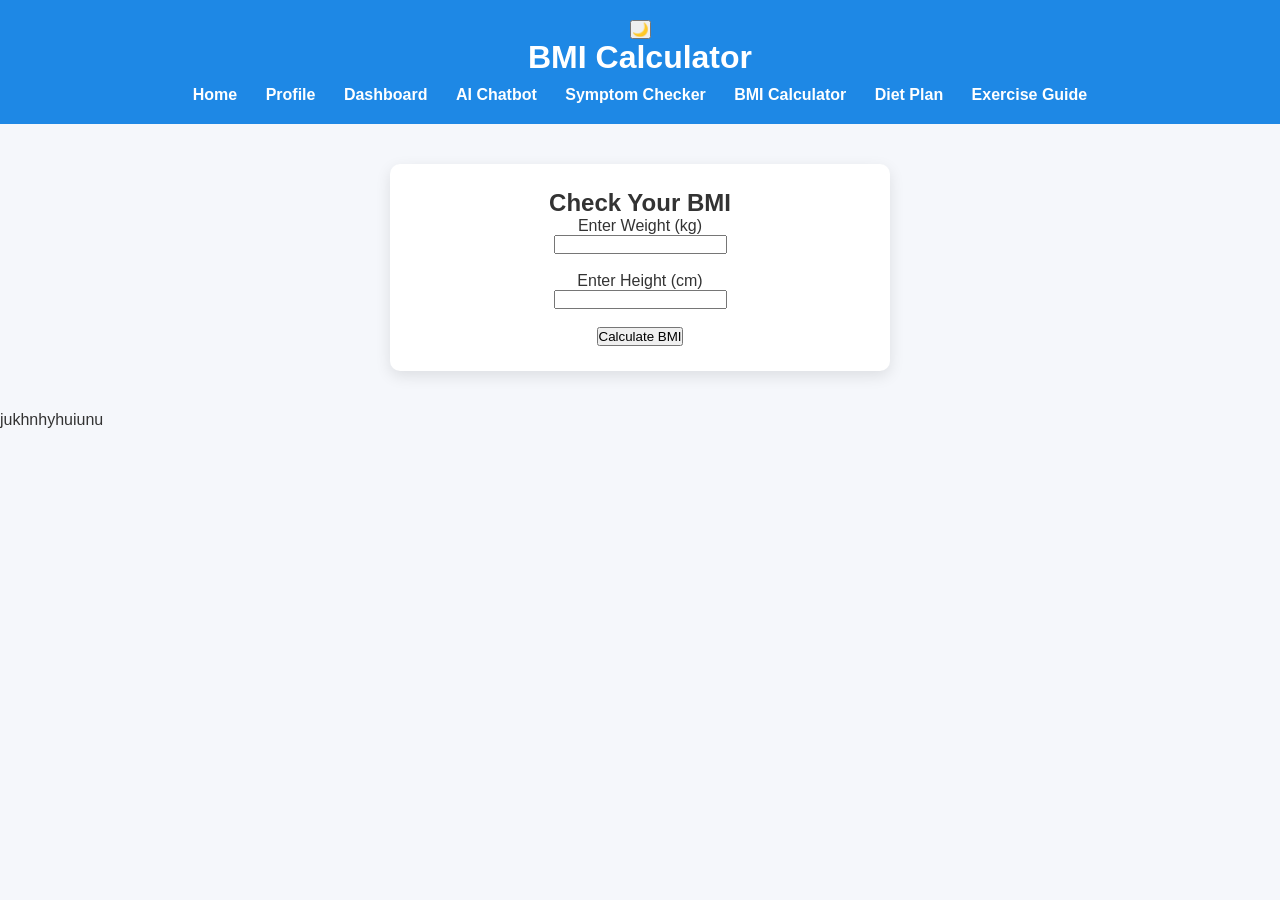
<file: bmi.html>
<!DOCTYPE html>
<html>

<head>
<meta name="viewport" content="width=device-width, initial-scale=1.0">
<title>BMI Calculator</title>
<link rel="stylesheet" href="style.css">

</head>

<body>

<header>
<button onclick="toggleDarkMode()" class="dark-toggle">🌙</button>
<h1>BMI Calculator</h1>

<nav>
<a href="index.html">Home</a>
<a href="profile.html">Profile</a>
<a href="dashboard.html">Dashboard</a>
<a href="chatbot.html">AI Chatbot</a>
<a href="symptom.html">Symptom Checker</a>
<a href="bmi.html">BMI Calculator</a>
<a href="diet.html">Diet Plan</a>
<a href="exercise.html">Exercise Guide</a>
</nav>

</header>

<div class="bmi-container">

<h2>Check Your BMI</h2>

<label>Enter Weight (kg)</label><br>
<input type="number" id="weight"><br><br>

<label>Enter Height (cm)</label><br>
<input type="number" id="height"><br><br>

<button onclick="calculateBMI()">Calculate BMI</button>

<h3 id="bmiResult"></h3>

</div>
jukhnhyhuiunu
<script src="script.js"></script>

</body>

</html>
</file>
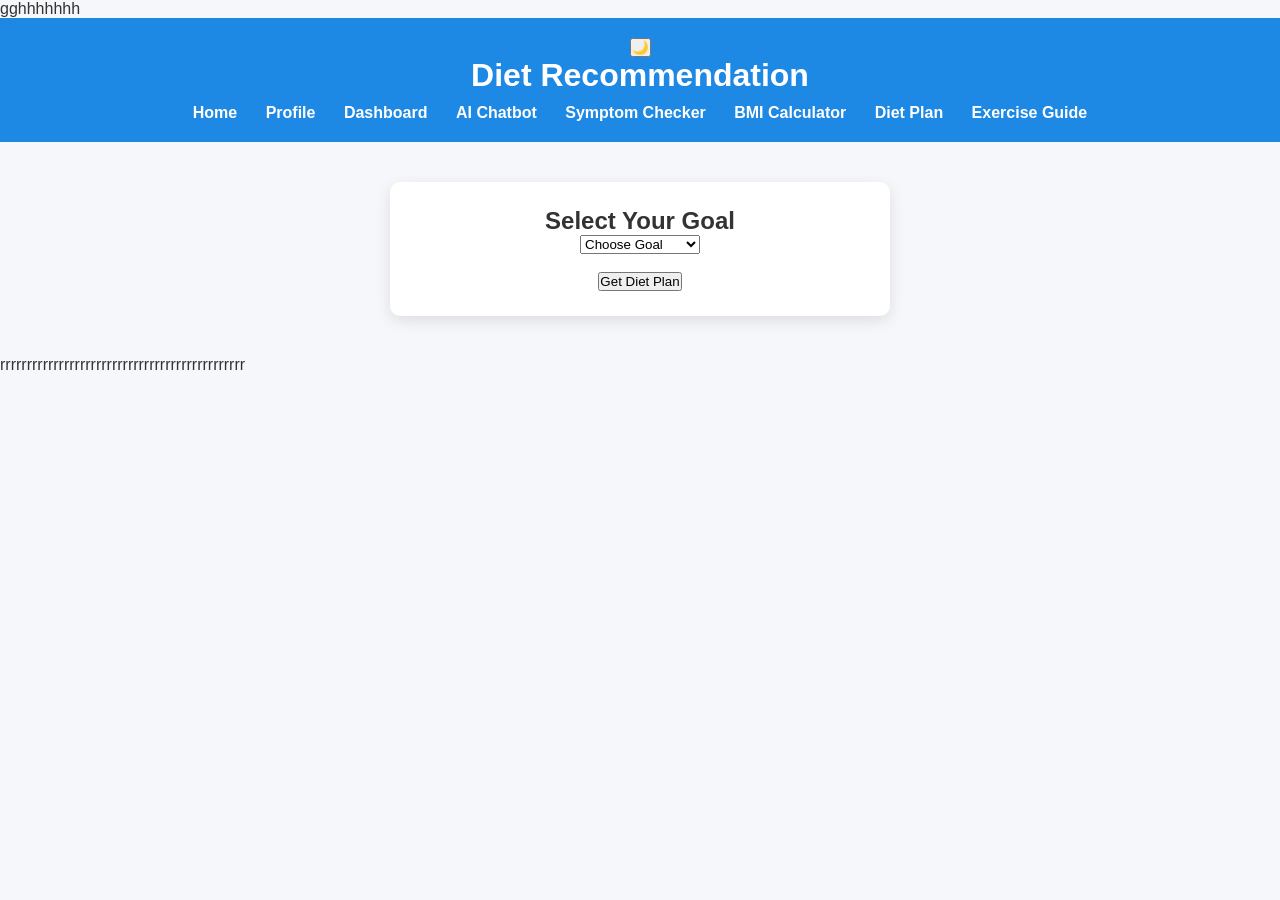
<file: diet.html>
<!DOCTYPE html>
<html>
gghhhhhhh
<head>
<meta name="viewport" content="width=device-width, initial-scale=1.0">
<title>Diet Recommendation</title>
<link rel="stylesheet" href="style.css">

</head>

<body>

<header>
<button onclick="toggleDarkMode()" class="dark-toggle">🌙</button>
<h1>Diet Recommendation</h1>

<nav>
<a href="index.html">Home</a>
<a href="profile.html">Profile</a>
<a href="dashboard.html">Dashboard</a>
<a href="chatbot.html">AI Chatbot</a>
<a href="symptom.html">Symptom Checker</a>
<a href="bmi.html">BMI Calculator</a>
<a href="diet.html">Diet Plan</a>
<a href="exercise.html">Exercise Guide</a>
</nav>
</header>

<div class="diet-container">

<h2>Select Your Goal</h2>

<select id="dietGoal">

<option value="">Choose Goal</option>
<option value="weightloss">Weight Loss</option>
<option value="muscle">Muscle Gain</option>
<option value="healthy">Healthy Lifestyle</option>

</select>

<br><br>

<button onclick="generateDiet()">Get Diet Plan</button>

<h3 id="dietResult"></h3>

</div>

<script src="script.js"></script>

</body>
rrrrrrrrrrrrrrrrrrrrrrrrrrrrrrrrrrrrrrrrrrrrrr
</html>
</file>
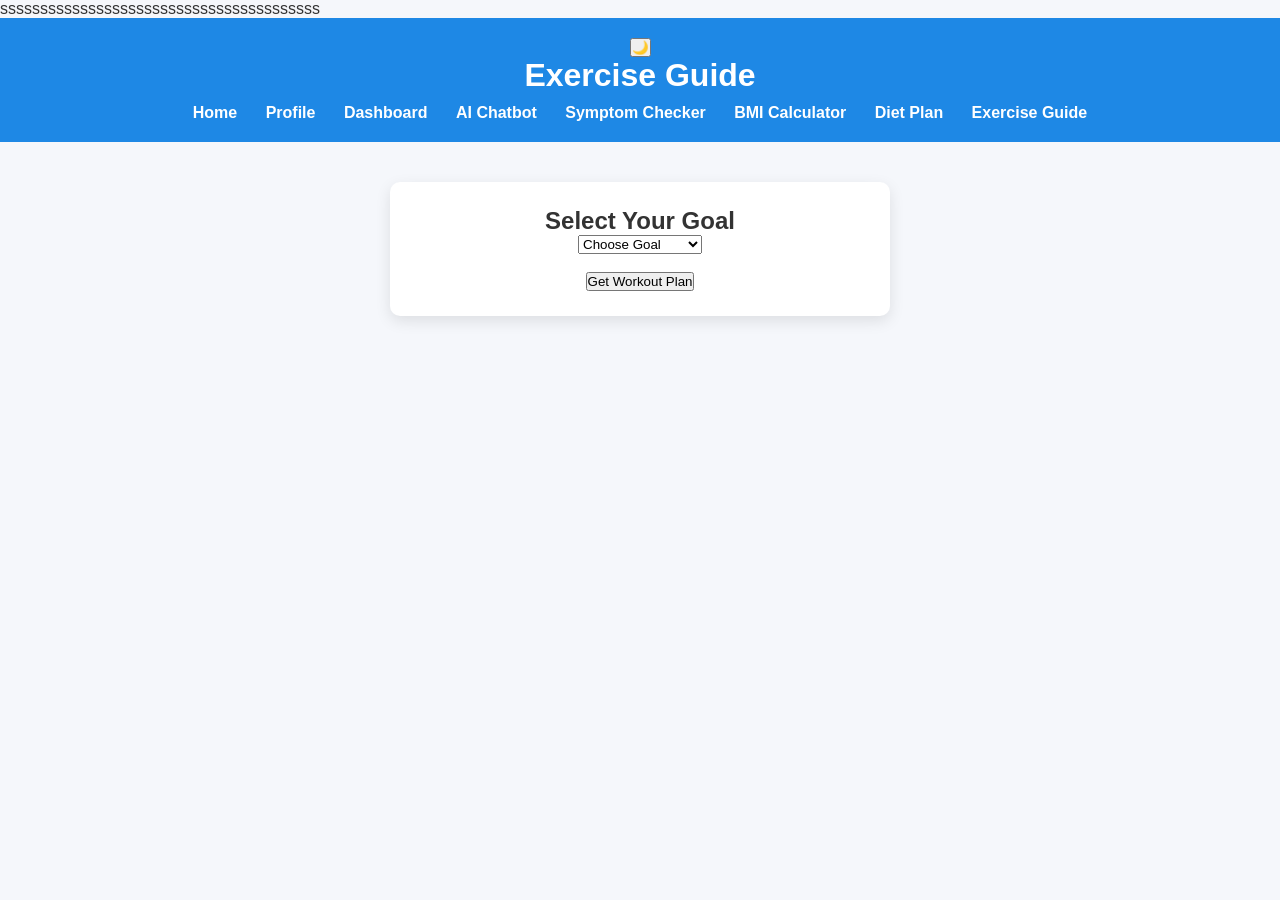
<file: exercise.html>
<!DOCTYPE html>
<html>
ssssssssssssssssssssssssssssssssssssssss
<head>
<meta name="viewport" content="width=device-width, initial-scale=1.0">
<title>Exercise Guide</title>
<link rel="stylesheet" href="style.css">

</head>

<body>

<header>
<button onclick="toggleDarkMode()" class="dark-toggle">🌙</button>
<h1>Exercise Guide</h1>

<nav>
<a href="index.html">Home</a>
<a href="profile.html">Profile</a>
<a href="dashboard.html">Dashboard</a>
<a href="chatbot.html">AI Chatbot</a>
<a href="symptom.html">Symptom Checker</a>
<a href="bmi.html">BMI Calculator</a>
<a href="diet.html">Diet Plan</a>
<a href="exercise.html">Exercise Guide</a>
</nav>
</header>

<div class="exercise-container">

<h2>Select Your Goal</h2>

<select id="exerciseGoal">

<option value="">Choose Goal</option>
<option value="weightloss">Weight Loss</option>
<option value="fitness">General Fitness</option>
<option value="strength">Strength Training</option>

</select>

<br><br>

<button onclick="generateExercise()">Get Workout Plan</button>

<h3 id="exerciseResult"></h3>

</div>

<script src="script.js"></script>

</body>

</html>
</file>
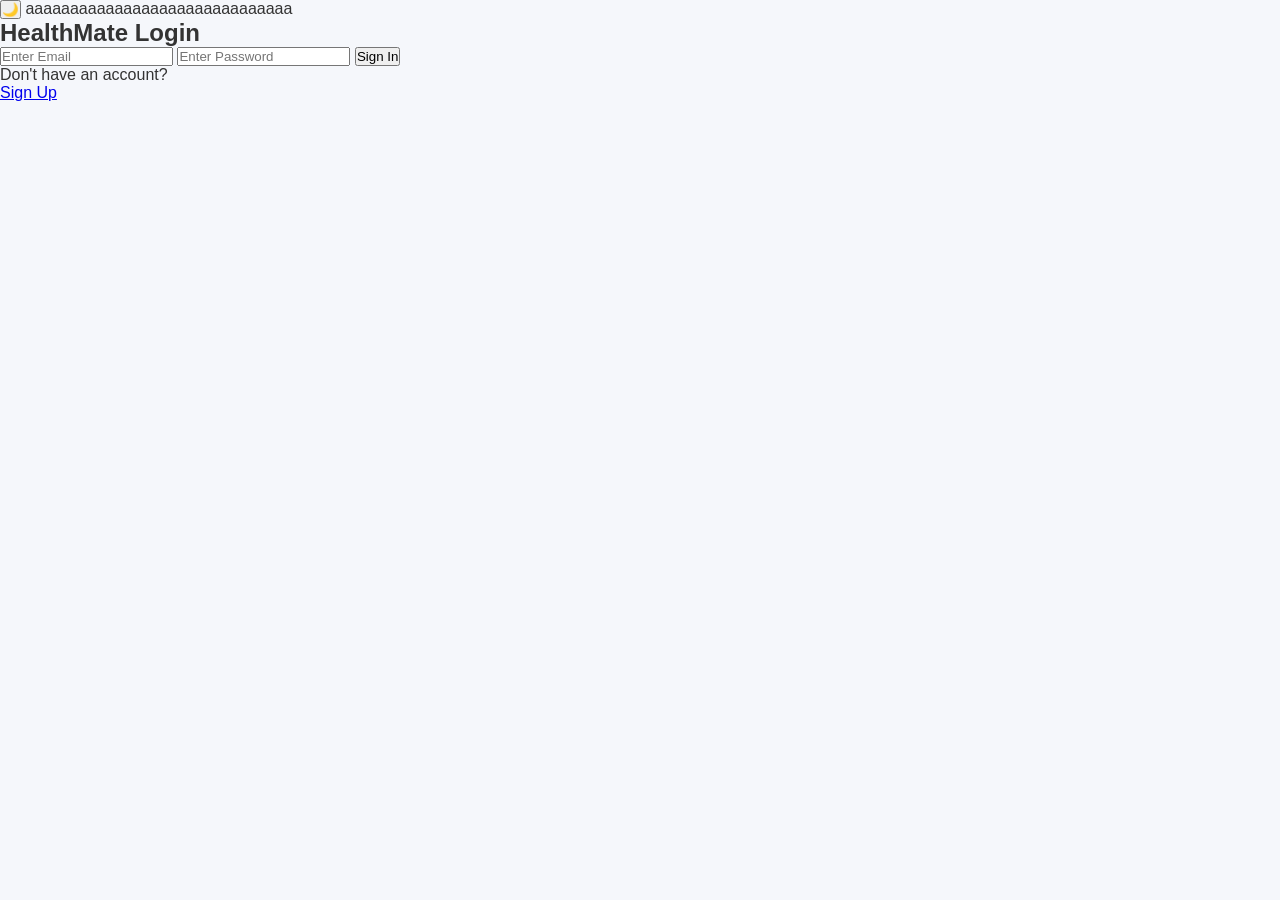
<file: login.html>
<!DOCTYPE html>
<html>
<head>
<meta name="viewport" content="width=device-width, initial-scale=1.0">
<title>Login - HealthMate</title>
<link rel="stylesheet" href="style.css">
<button onclick="toggleDarkMode()" class="dark-toggle">🌙</button>
</head>
aaaaaaaaaaaaaaaaaaaaaaaaaaaaaa
<body class="login-body">

<div class="login-container">

<h2>HealthMate Login</h2>

<input type="email" id="loginEmail" placeholder="Enter Email">

<input type="password" id="loginPassword" placeholder="Enter Password">

<button onclick="loginUser()">Sign In</button>

<p>Don't have an account?</p>

<a href="signup.html">Sign Up</a>

</div>

<script src="script.js"></script>

</body>
</html>
</file>
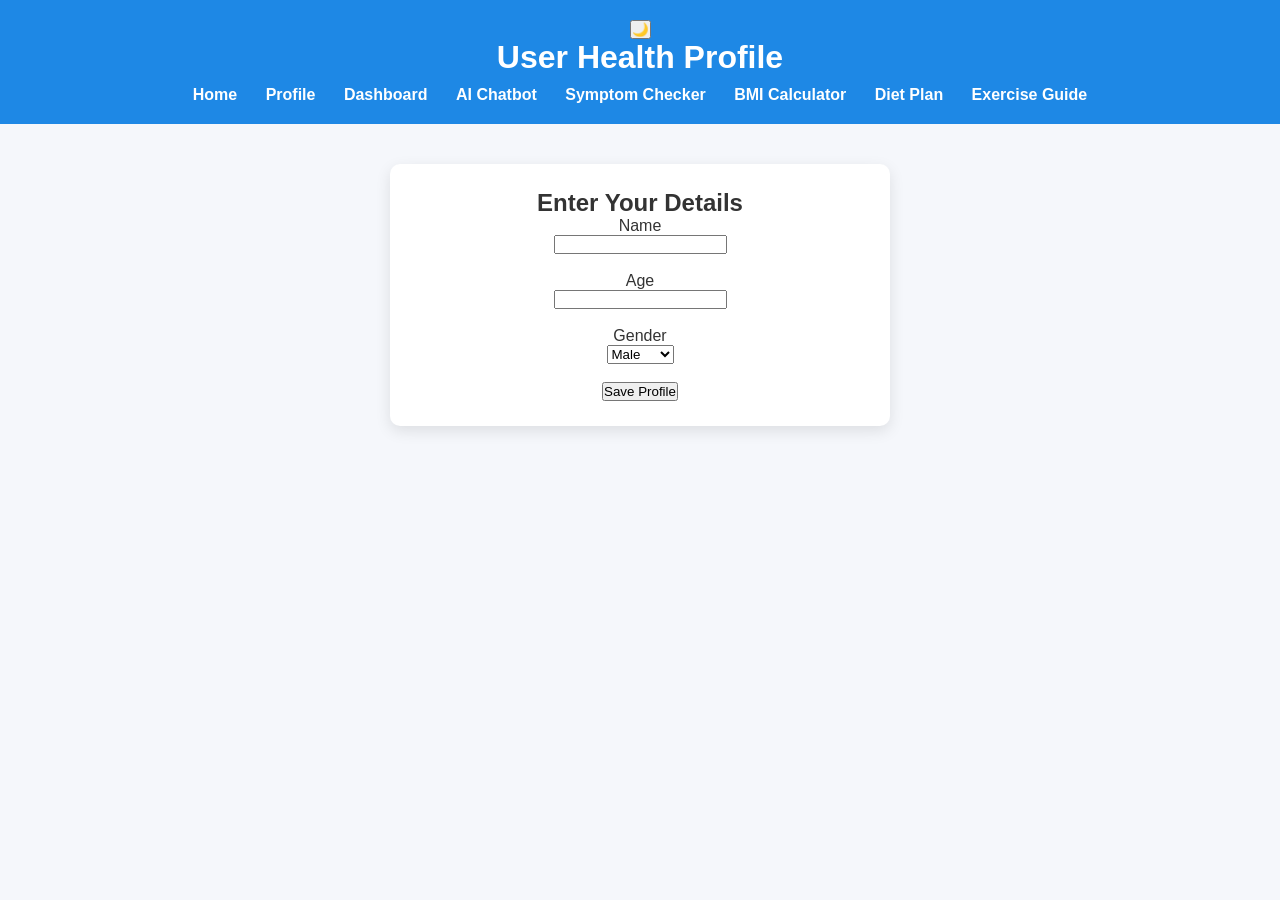
<file: profile.html>
<!DOCTYPE html>
<html>

<head>
<meta name="viewport" content="width=device-width, initial-scale=1.0">
<title>User Profile</title>
<link rel="stylesheet" href="style.css">

</head>

<body>

<header>
<button onclick="toggleDarkMode()" class="dark-toggle">🌙</button>
<h1>User Health Profile</h1>

<nav>
<a href="index.html">Home</a>
<a href="profile.html">Profile</a>
<a href="dashboard.html">Dashboard</a>
<a href="chatbot.html">AI Chatbot</a>
<a href="symptom.html">Symptom Checker</a>
<a href="bmi.html">BMI Calculator</a>
<a href="diet.html">Diet Plan</a>
<a href="exercise.html">Exercise Guide</a>
</nav>
</header>

<div class="profile-container">

<h2>Enter Your Details</h2>

<label>Name</label><br>
<input type="text" id="name"><br><br>

<label>Age</label><br>
<input type="number" id="age"><br><br>

<label>Gender</label><br>
<select id="gender">
<option>Male</option>
<option>Female</option>
<option>Other</option>
</select>

<br><br>

<button onclick="saveProfile()">Save Profile</button>

<h3 id="profileMsg"></h3>

</div>

<script src="script.js"></script>

</body>

</html>
</file>
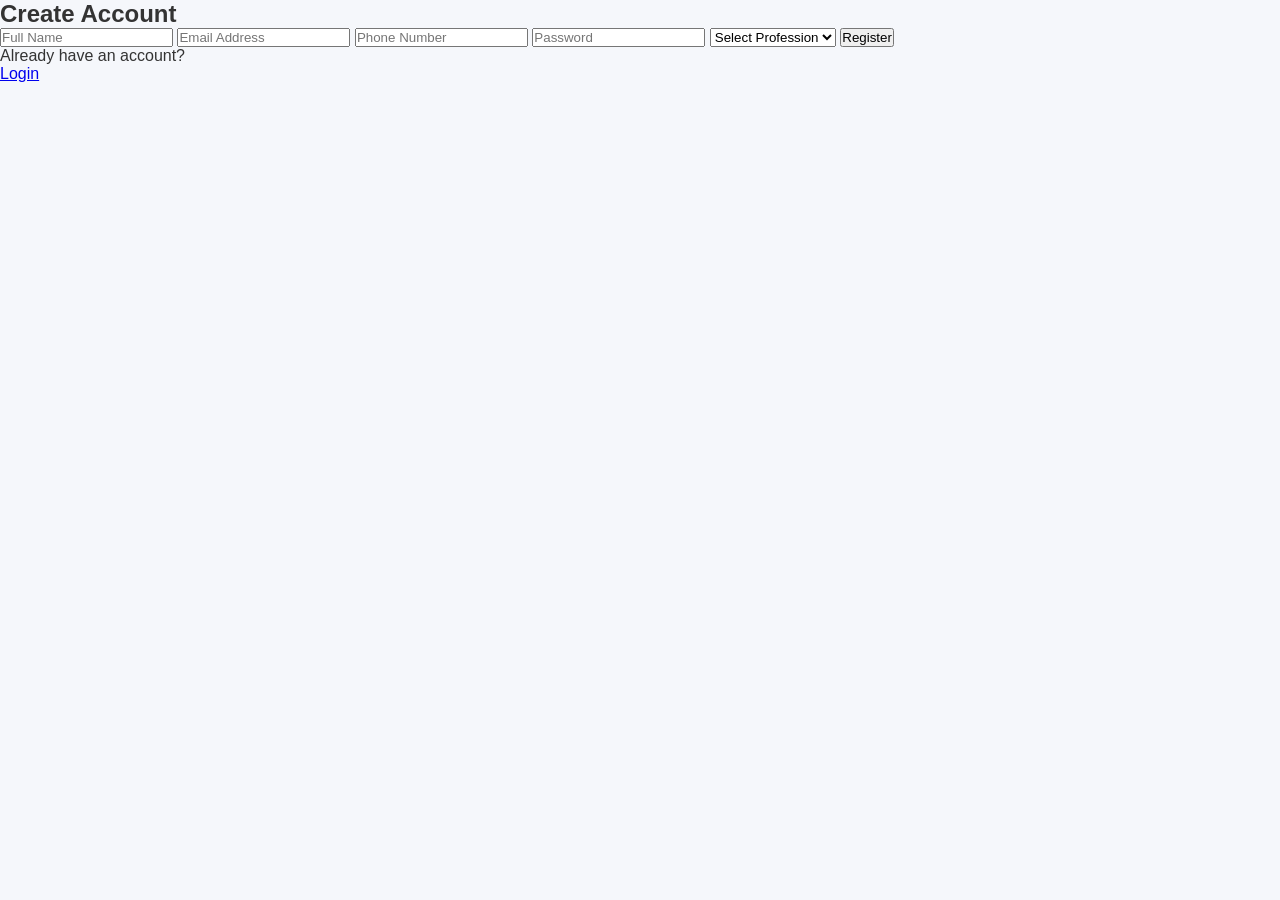
<file: signup.html>
<!DOCTYPE html>
<html>
<head>
<meta name="viewport" content="width=device-width, initial-scale=1.0">
<title>Register - HealthMate</title>
<link rel="stylesheet" href="style.css">

</head>

<body class="login-body">

<div class="login-container">

<h2>Create Account</h2>

<input type="text" id="name" placeholder="Full Name">

<input type="email" id="email" placeholder="Email Address">

<input type="tel" id="phone" placeholder="Phone Number">

<input type="password" id="password" placeholder="Password">

<select id="profession">

<option>Select Profession</option>
<option>Student</option>
<option>Doctor</option>
<option>Engineer</option>
<option>Other</option>

</select>

<button onclick="registerUser()">Register</button>

<p>Already have an account?</p>

<a href="login.html">Login</a>

</div>

<script src="script.js"></script>

</body>
</html>
</file>
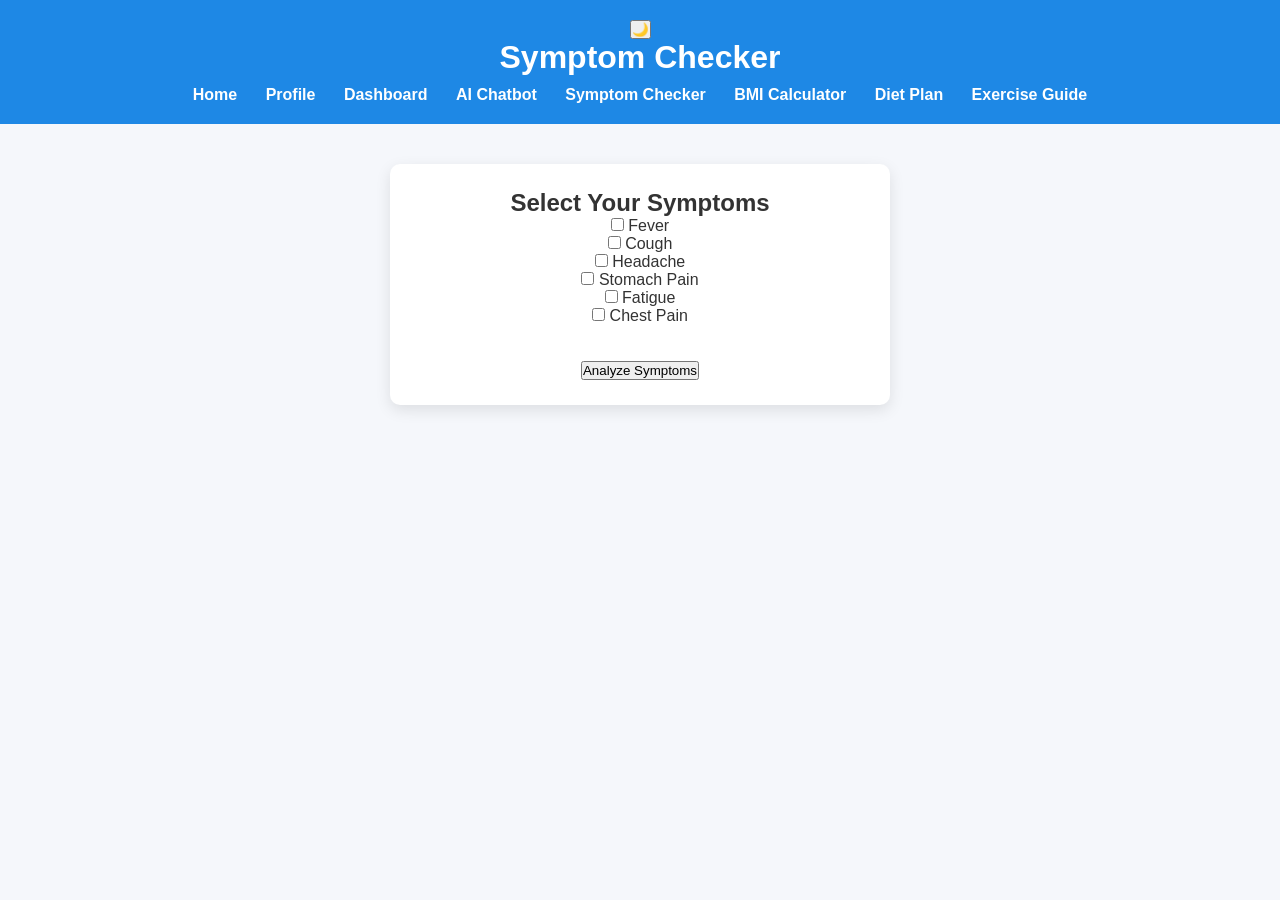
<file: symptom.html>
<!DOCTYPE html>
<html>

<head>
<meta name="viewport" content="width=device-width, initial-scale=1.0">
<title>Symptom Checker</title>
<link rel="stylesheet" href="style.css">

</head>

<body>

<header>
<button onclick="toggleDarkMode()" class="dark-toggle">🌙</button>
<h1>Symptom Checker</h1>
<nav>
<a href="index.html">Home</a>
<a href="profile.html">Profile</a>
<a href="dashboard.html">Dashboard</a>
<a href="chatbot.html">AI Chatbot</a>
<a href="symptom.html">Symptom Checker</a>
<a href="bmi.html">BMI Calculator</a>
<a href="diet.html">Diet Plan</a>
<a href="exercise.html">Exercise Guide</a>
</nav>
</header>


<div class="symptom-container">

<h2>Select Your Symptoms</h2>

<label><input type="checkbox" value="fever"> Fever</label><br>
<label><input type="checkbox" value="cough"> Cough</label><br>
<label><input type="checkbox" value="headache"> Headache</label><br>
<label><input type="checkbox" value="stomach"> Stomach Pain</label><br>
<label><input type="checkbox" value="fatigue"> Fatigue</label><br>
<label><input type="checkbox" value="chest"> Chest Pain</label><br>

<br><br>

<button onclick="checkSymptoms()">Analyze Symptoms</button>

<h3 id="result"></h3>

</div>

<script src="script.js"></script>

</body>

</html>
</file>
<file: style.css>
*{
margin:0;
padding:0;
box-sizing:border-box;
font-family:Arial, Helvetica, sans-serif;
}

body{
background:#f5f7fb;
color:#333;
}

/* HEADER */

header{
background:#1e88e5;
color:white;
padding:20px;
text-align:center;
position:relative;
}

/* NAV */

nav{
margin-top:10px;
}

nav a{
color:white;
margin:0 12px;
text-decoration:none;
font-weight:bold;
transition:0.3s;
}

nav a:hover{
color:#ffeb3b;
}

/* USER AREA */

.user-area{
position:absolute;
right:20px;
top:20px;
display:flex;
align-items:center;
gap:10px;
}

.login-btn{
background:white;
color:#1e88e5;
padding:6px 14px;
border-radius:6px;
text-decoration:none;
font-weight:bold;
}

.register-btn{
background:#ffd600;
color:black;
padding:6px 14px;
border-radius:6px;
text-decoration:none;
font-weight:bold;
}

.profile-circle{
width:40px;
height:40px;
border-radius:50%;
background:white;
display:flex;
align-items:center;
justify-content:center;
overflow:hidden;
}

.profile-circle img{
width:22px;
}

/* HERO */

.hero{
text-align:center;
padding:80px 20px;
background:linear-gradient(135deg,#42a5f5,#1e88e5);
color:white;
}

.hero h2{
font-size:40px;
margin-bottom:20px;
}

.hero p{
font-size:18px;
margin-bottom:30px;
}

.hero button{
padding:14px 28px;
background:white;
color:#1e88e5;
border:none;
border-radius:6px;
font-size:16px;
cursor:pointer;
font-weight:bold;
}

/* FEATURES */

.features{
padding:50px;
text-align:center;
}

.feature-box{
background:white;
padding:25px;
margin:20px;
border-radius:10px;
box-shadow:0 5px 15px rgba(0,0,0,0.1);
display:inline-block;
width:230px;
transition:0.3s;
}

.feature-box:hover{
transform:translateY(-5px);
}

/* STATS */

.stats{
display:flex;
justify-content:center;
gap:40px;
padding:60px 20px;
}

.stat-box{
text-align:center;
background:white;
padding:30px;
border-radius:10px;
width:180px;
box-shadow:0 5px 15px rgba(0,0,0,0.1);
}

.stat-box h3{
font-size:32px;
color:#1e88e5;
margin-bottom:10px;
}

/* COMMON CONTAINERS */

.chat-container,
.bmi-container,
.diet-container,
.exercise-container,
.symptom-container,
.profile-container,
.dashboard-container,
.report-container{
max-width:500px;
width:95%;
margin:40px auto;
background:white;
padding:25px;
border-radius:10px;
box-shadow:0 5px 15px rgba(0,0,0,0.1);
text-align:center;
}

/* CHATBOX */

#chatbox{
height:320px;
overflow-y:auto;
border:1px solid #ddd;
padding:10px;
margin-bottom:10px;
background:#fafafa;
}

/* CHAT INPUT */

.chat-input-area{
display:flex;
gap:10px;
margin-top:10px;
}

#userInput{
flex:1;
padding:10px;
border-radius:6px;
border:1px solid #ddd;
}

/* BUTTONS */

.send-btn{
background:#1e88e5;
color:white;
border:none;
padding:10px 16px;
border-radius:6px;
cursor:pointer;
}

.mic-btn{
width:42px;
height:42px;
border-radius:50%;
border:none;
background:#1e88e5;
color:white;
font-size:18px;
cursor:pointer;
display:flex;
align-items:center;
justify-content:center;
}

/* RECORDING EFFECT */

.mic-btn.recording{
background:#ef4444;
animation:pulse 1s infinite;
}

@keyframes pulse{
0%{box-shadow:0 0 0 0 rgba(239,68,68,0.7);}
70%{box-shadow:0 0 0 10px rgba(239,68,68,0);}
100%{box-shadow:0 0 0 0 rgba(239,68,68,0);}
}

/* CHAT BUBBLES */

.user-message{
background:#1e88e5;
color:white;
padding:8px 12px;
border-radius:10px;
margin:5px 0;
display:inline-block;
float:right;
clear:both;
}

.bot-message{
background:#e3f2fd;
padding:8px 12px;
border-radius:10px;
margin:5px 0;
display:inline-block;
}

.typing{
font-style:italic;
color:#666;
}

/* DASHBOARD */

.dashboard-layout{
display:flex;
min-height:100vh;
}

.sidebar{
width:220px;
background:#0f172a;
color:white;
padding:25px;
display:flex;
flex-direction:column;
}

.sidebar h2{
margin-bottom:30px;
text-align:center;
}

.sidebar a{
color:white;
text-decoration:none;
margin:10px 0;
padding:10px;
border-radius:5px;
}

.sidebar a:hover{
background:#1e293b;
}

.logout{
margin-top:auto;
background:#ef4444;
text-align:center;
}

.dashboard-main{
flex:1;
padding:40px;
}

/* DASHBOARD CARDS */

.stats-grid{
display:grid;
grid-template-columns:repeat(4,1fr);
gap:20px;
margin-bottom:40px;
}

.stat-card{
background:white;
padding:20px;
border-radius:10px;
box-shadow:0 5px 15px rgba(0,0,0,0.1);
text-align:center;
}

/* FOOTER */

footer{
background:#111;
color:white;
text-align:center;
padding:20px;
margin-top:40px;
}

/* DARK MODE */

.dark-mode{
background:#0f172a;
color:white;
}

.dark-mode header{
background:#020617;
}

/* MOBILE RESPONSIVE */

@media (max-width:768px){

nav{
display:flex;
flex-wrap:wrap;
justify-content:center;
gap:6px;
}

.hero h2{
font-size:26px;
}

.feature-box{
width:90%;
}

.stats{
flex-direction:column;
align-items:center;
}

.chat-input-area{
flex-direction:column;
}

.mic-btn,
.send-btn{
width:100%;
}

.dashboard-layout{
flex-direction:column;
}

.sidebar{
width:100%;
flex-direction:row;
flex-wrap:wrap;
justify-content:center;
}

.stats-grid{
grid-template-columns:1fr 1fr;
}

}
</file>
